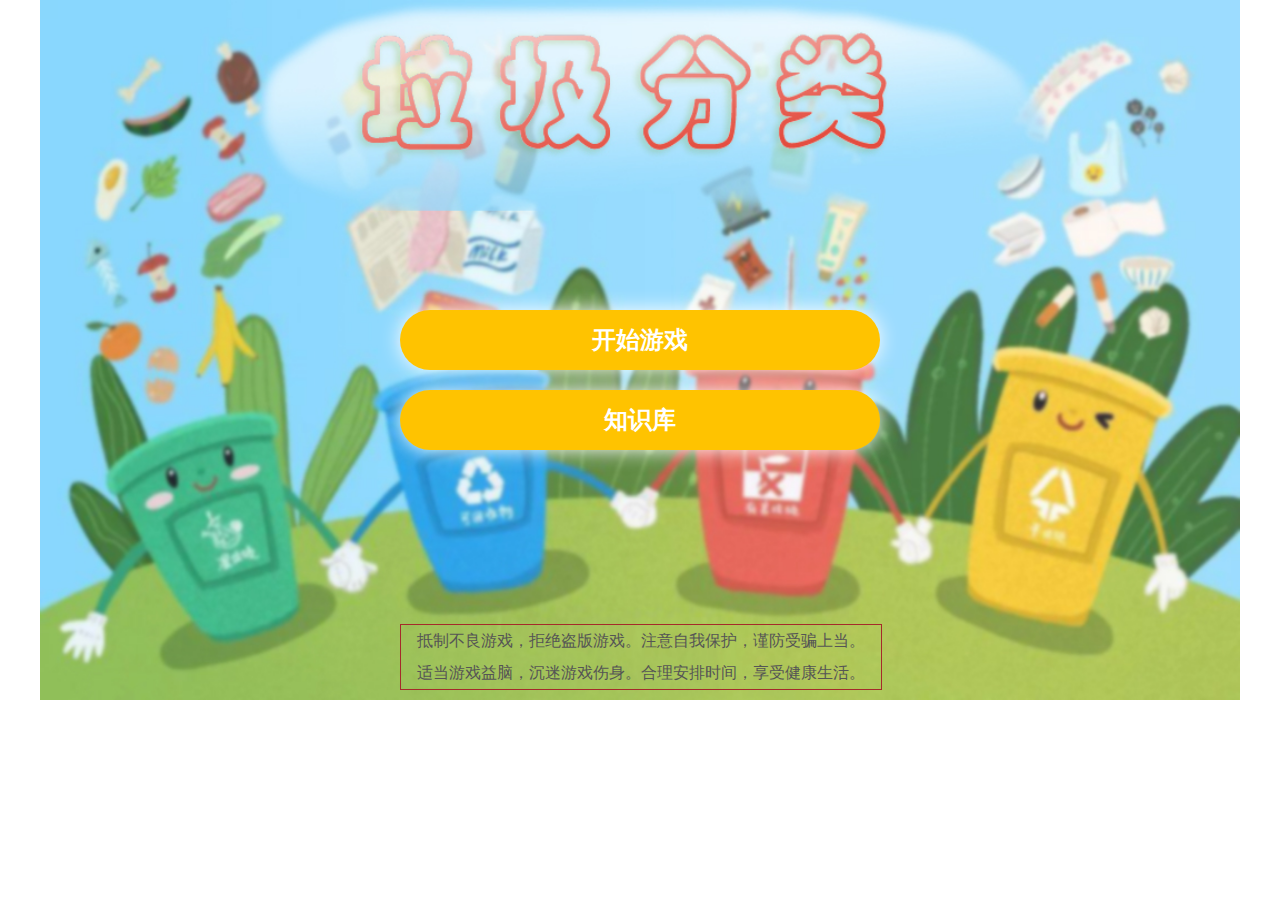
<file: index.html>
<!DOCTYPE html>
<html>
	<head>
		<meta charset="utf-8">
		<title></title>
		<link rel="stylesheet" type="text/css" href="css/style.css" />
	</head>
	<body>
		<!-- 开始界面 -->
		<div class="container">
			<div class="p1">
				<!-- <div class="title">标题</div> -->
				<div class="btn-group">
					<a href="game.html"><button>开始游戏</button></a>
					<a href="zsk.html"><button>知识库</button></a>
				</div>
				<div class="info">
					抵制不良游戏，拒绝盗版游戏。注意自我保护，谨防受骗上当。<br />
					适当游戏益脑，沉迷游戏伤身。合理安排时间，享受健康生活。
				</div>
			</div>

			<div class="p2">
				<!-- <div class="left">
					<div>可回收</div>
					<div>厨余垃圾</div>
					<div>有害垃圾</div>
					<div>其他垃圾</div>
				</div>
				<div class="right"></div> -->
			</div>
		</div>

	</body>
</html>
</file>
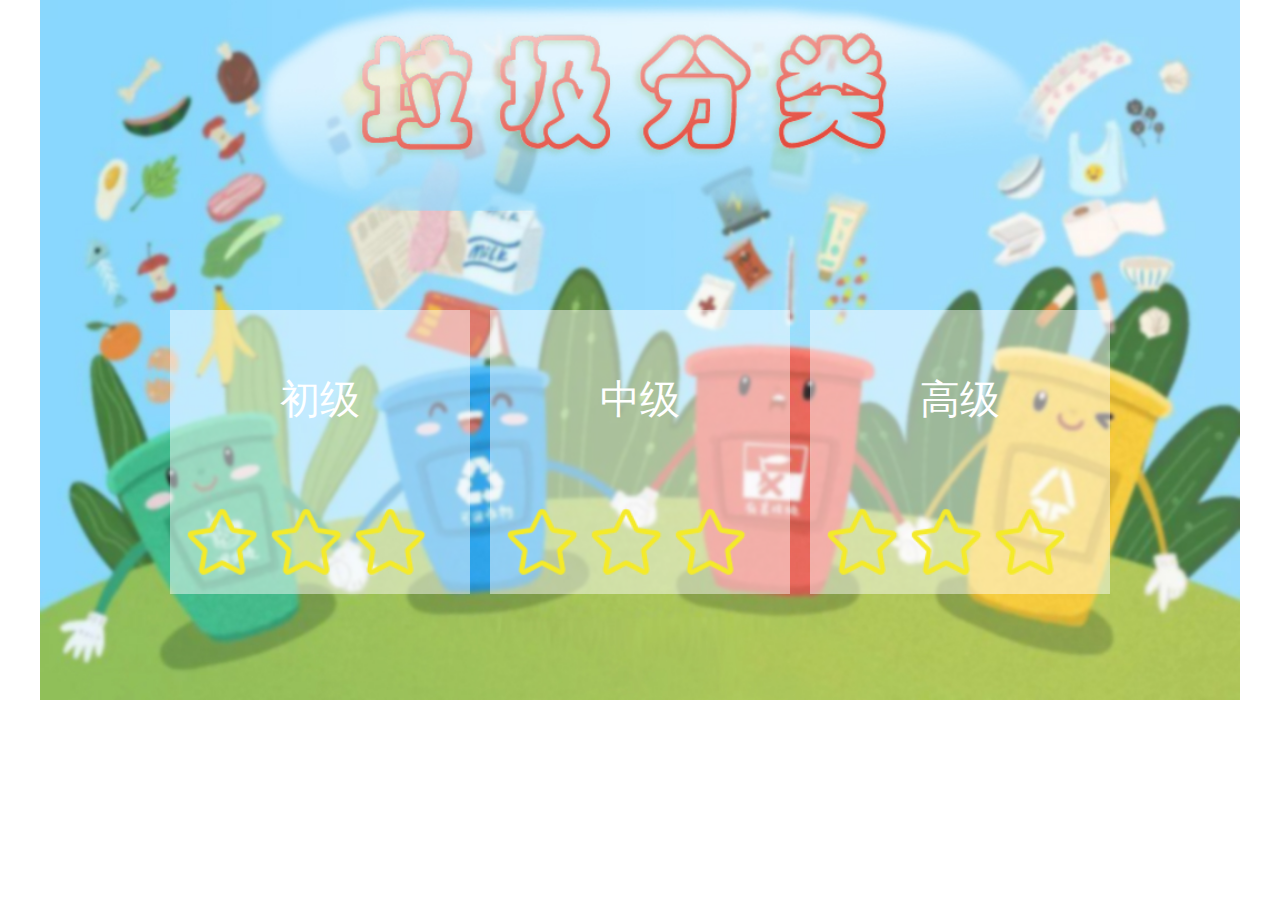
<file: game.html>
<!DOCTYPE html>
<html>
	<head>
		<meta charset="utf-8">
		<title></title>
		<link rel="stylesheet" type="text/css" href="css/style.css" />
	</head>
	<body>
		<!-- 游戏 -->
		<audio src="music/bg.mp3" id="bgm" loop="loop">
			当前浏览器不支持audio
		</audio>
		<div class="container">
			<div class="p1">
				<div class="p1-cont">
					<div onclick="init(1)">
						初级
						<div class="star sp1">
							<img src="img/xx1.png">
							<img src="img/xx1.png">
							<img src="img/xx1.png">
						</div>
					</div>
					<div onclick="init(2)">
						中级
						<div class="star sp2">
							<img src="img/xx1.png">
							<img src="img/xx1.png">
							<img src="img/xx1.png">
						</div>
					</div>
					<div onclick="init(3)">
						高级
						<div class="star sp3">
							<img src="img/xx1.png">
							<img src="img/xx1.png">
							<img src="img/xx1.png">
						</div>
					</div>
				</div>
			</div>
			<div class="game-cont">
				<div class="bar">
					<div class="time"></div>
					
					<div class="wrong">失败次数：0</div>
					<div class="point">
						得分：0
						<!-- <img src="img/xx2.png" >
						<img src="img/xx2.png" >
						<img src="img/xx2.png" > -->
					</div>
					<div class="music-control" onclick="bgmSound()">
						关闭声音
					</div>
					<div class="stop-btn">
						<span onclick="stopGame()"><img src="img/stop.png"></span>
					</div>
				</div>

				<div class="lj-box"></div>
				<div class="fail-box">
					<h2>游戏失败</h2>
					<p>您本次得分为：</p>
					<div></div>
					<button type="button">返回</button>
				</div>

			</div>
		</div>
		<script src="js/jquery.min.js"></script>
		<script src="js/index.js"></script>
		<script>
			let p1 = localStorage.getItem('p1')
			let p2 = localStorage.getItem('p2')
			let p3 = localStorage.getItem('p3')
			// console.log(p2.split(','))
			if (p1) {
				let itext = ''
				p1.split(',').forEach(item => {
					itext += '<img src="' + item + '" />'
				})
				$('.sp1').html(itext)
			}
			if (p2) {
				let itext = ''
				p2.split(',').forEach(item => {
					itext += '<img src="' + item + '" />'
				})
				$('.sp2').html(itext)
			}
			if (p3) {
				let itext = ''
				p3.split(',').forEach(item => {
					itext += '<img src="' + item + '" />'
				})
				$('.sp3').html(itext)
			}
		</script>
	</body>
</html>
</file>
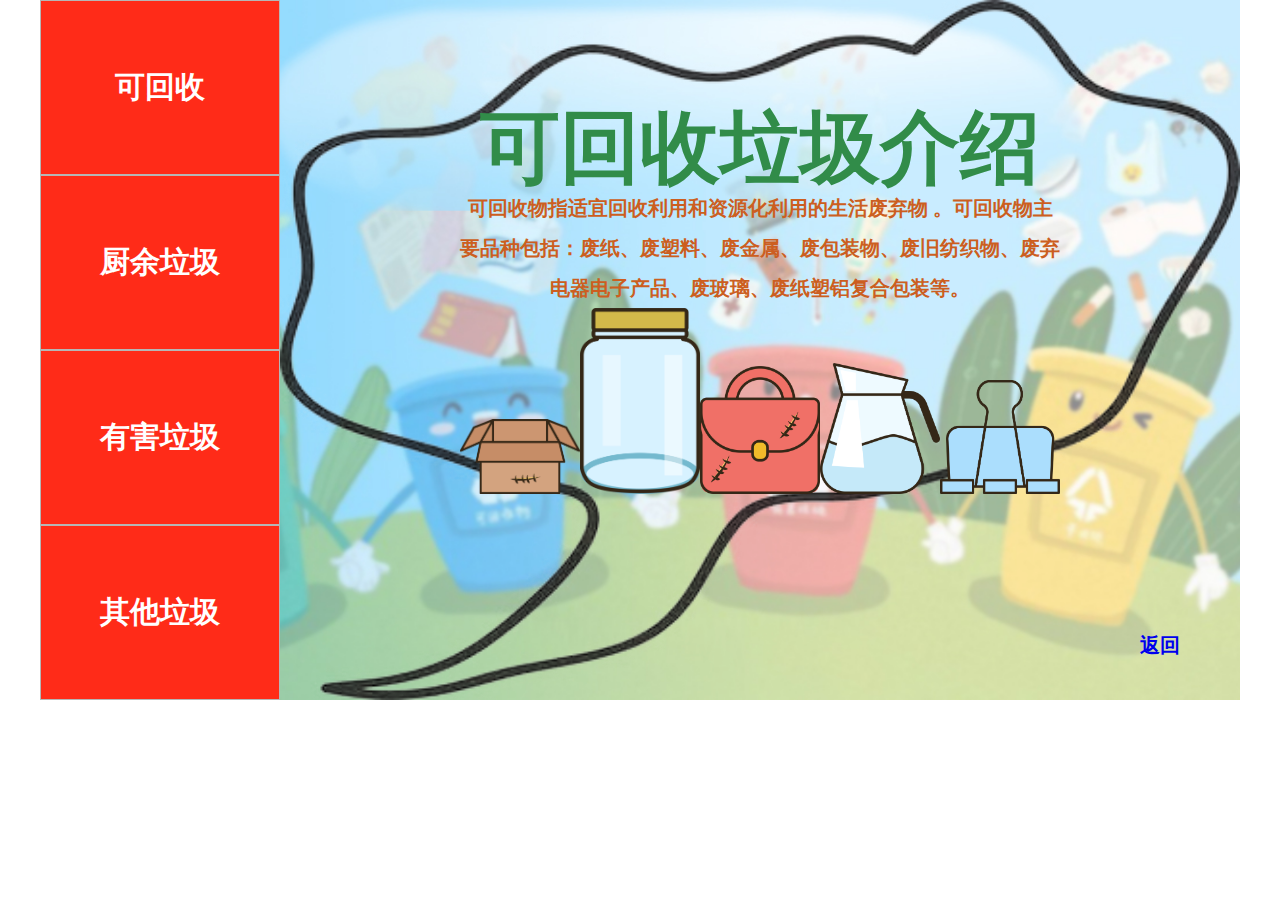
<file: zsk.html>
<!DOCTYPE html>
<html>
	<head>
		<meta charset="utf-8">
		<title></title>
		<link rel="stylesheet" type="text/css" href="css/style.css" />
	</head>
	<body>
		<!-- 开始界面 -->
		<div class="container zsk">
			<div class="left">
				<div onclick="showLJ(1)">可回收</div>
				<div onclick="showLJ(0)">厨余垃圾</div>
				<div onclick="showLJ(2)">有害垃圾</div>
				<div onclick="showLJ(3)">其他垃圾</div>
			</div>
			<div class="right">
				<div class="title">垃圾介绍</div>
				<div class="cont"></div>
				<a href="index.html" class="back">返回</a>
			</div>
		</div>

		<script>
			var lj = [{
					name: '厨余垃圾',
					desc: '厨余垃圾是有机垃圾的一种，分为熟厨余垃圾zhi和生厨余垃圾dao。熟厨余垃圾包括剩zhuan菜、剩饭、菜叶；生shu厨余垃圾包括果皮、蛋壳、茶渣、骨、扇贝，泛指家庭生活饮食中所需用的来源生料及成品或残留物。',
					img:['./img/cy/26.png','./img/cy/27.png','./img/cy/28.png','./img/cy/29.png','./img/cy/30.png']
				},
				{
					name: '可回收垃圾',
					desc: '可回收物指适宜回收利用和资源化利用的生活废弃物   。可回收物主要品种包括：废纸、废塑料、废金属、废包装物、废旧纺织物、废弃电器电子产品、废玻璃、废纸塑铝复合包装等。',
					img:['./img/khs/13.png','./img/khs/14.png','./img/khs/15.png','./img/khs/16.png','./img/khs/17.png']
				},
				{
					name: '有害垃圾',
					desc: '有害垃圾指对人体健康或者自然环境造成直接或者潜在危害的生活废弃物。常见的有害垃圾包括废灯管、废油漆、杀虫剂、废弃化妆品、过期药品、废电池、废灯泡、废水银温度计等，有害垃圾需按照特殊正确的方法安全处理。',
					img:['./img/yh/13.png','./img/yh/14.png','./img/yh/11.png','./img/yh/6.png','./img/yh/7.png']
				},
				{
					name: '其他垃圾',
					desc: '其他垃圾指危害比较小，没有再次利用的价值的垃圾，如建筑垃圾，生活垃圾等，一般都采取填埋、焚烧、卫生分解等方法处理，部分还可以使用生物分解的方法解决，如放蚯蚓等。其他垃圾是可回收物、厨余垃圾、有害垃圾剩余下来的一种垃圾种类。',
					img:['./img/bkhs/3.png','./img/bkhs/4.png','./img/bkhs/5.png','./img/bkhs/6.png','./img/bkhs/7.png']
				}
			]

			function showLJ(n){
				let imgs=lj[n].img.map(item=>{
					return '<img src="'+item+'" />'
				}).join('')
				document.getElementsByClassName('title')[0].innerHTML = lj[n].name + '介绍'
				document.getElementsByClassName('cont')[0].innerHTML = lj[n].desc+'<div class="case">'+imgs+'</div>'
			}
			showLJ(1)
		</script>
	</body>
</html>
</file>
<file: css/style.css>
* {
	margin: 0;
	padding: 0;
}

.container {
	width: 1200px;
	height: 700px;
	background: #f5f5f5;
	margin: 0 auto;
	text-align: center;
	position: relative;
	background: url(../img/bg1.jpg);
	background-size: 100% 100%;
}

.title {
	font-size: 80px;
	line-height: 200px;
	font-family: '宋体';
	color: brown;
}

.p1 {
	padding-top: 300px;
}

.btn-group {
	width: 40%;
	margin: 0 auto;
}

.btn-group button {
	width: 100%;
	height: 60px;
	font-weight: 600;
	font-size: 24px;
	box-shadow: 0px 0px 20px #fff;
	margin: 10px 0;
	background: #ffc300;
	border: none;
	border-radius: 100px;
	color: white;
	outline: none;
}

.info {
	position: absolute;
	bottom: 0;
	width: 40%;
	left: 30%;
	line-height: 2;
	color: #555;
	text-align: center;
	border: 1px solid #A52A2A;
	bottom: 10px;
}

/* 知识库页面 */
.zsk {
	display: flex;
	background: url(../img/bg12.jpg);
	background-size: cover;
}

.left {
	width: 20%;
	height: 100%;
	display: flex;
	flex-direction: column;
	justify-content: space-between;
}

.left div {
	font-size: 30px;
	border: 1px solid #b6b6b6;
	flex: 1;
	background: #ff2b18;
	color: white;
	font-weight: 600;
	display: flex;
	align-items: center;
	justify-content: center;
	cursor: pointer;
	/* 居中 */
}

.right {
	flex: 1;
	background: url(../img/bg2.jpg.png) no-repeat center;
	background-size: 100% 100%;
	padding: 9% 15%;
	font-size: 20px;
	font-family: '华文彩云';
	color: #CC5E20;
	line-height: 2;
	font-weight: 600;
}

.right .title {
	color: #318C49;
	line-height: 1;
}

.back {
	position: absolute;
	right: 5%;
	bottom: 5%;
	text-decoration: none;
}

.back:hover {
	color: firebrick;
}

.p1-cont {
	color: white;
	font-size: 40px;

	width: 80%;
	margin: 0 auto;
	display: flex;
	justify-content: space-between;
}

.p1-cont div {
	margin: 10px;
	line-height: 180px;
	background: #ffffff77;
	cursor: pointer;
	flex: 1;
}

.p1-cont div:hover {
	color: #000000;
	background: #00000017;
}

.p1-cont .star {
	line-height: 40px;
	background: none;
}

.game-cont {
	position: absolute;
	width: 100%;
	height: 100%;
	top: 0;
	background: url(../img/cd.jpg);
	overflow: hidden;
	display: none;
	-webkit-user-select: none;
	-moz-user-select: none;
	-ms-user-select: none;
	user-select: none;
}

@keyframes bgmove {
	from {
		background-position: 0 0;
	}

	to {
		background-position: 100% 100%;
	}
}

.lj-box {
	position: absolute;
	/* animation: 30s bgmove linear; */
	/* background: #00000033; */

}

.lj-box img {
	border: none;
	outline: none;
}

.bar {
	display: flex;
	/* background: #bbb; */
	justify-content: space-around;
	color: white;
	line-height: 40px;
	font-size: 20px;
	font-weight: 600;
	text-shadow: 1px 1px 5px #000;
	z-index: 100000;
	position: absolute;
	top: 0;
	left: 0;
	width: 100%;
}

.hides::before {
	content: '';
	position: fixed;
	z-index: -1;
	width: 100%;
	height: 100%;
	background: #ffffff22;
	display: inline-block;
	left: 0;
	top: 0;
}

.bar div {
	cursor: pointer;
}

.fail-box {
	background: #fff;
	position: absolute;
	width: 50%;
	left: 25%;
	height: 50%;
	top: 25%;
	z-index: 1000000;
	border: 5px solid #1187C4;
	font-size: 24px;
	color: orangered;
	display: none;
	flex-direction: column;
	align-items: center;
	justify-content: center;
	line-height: 2;
}

.fail-box img {
	width: 100px;
}

.fail-box::before {
	content: '';
	position: fixed;
	z-index: -1;
	width: 100%;
	height: 100%;
	background: #ffffff22;
	display: inline-block;
	left: 0;
	top: 0;
}

.fail-box button {
	width: 40%;
	height: 40px;
	background-color: #1187C4;
	border: none;
	color: white;
}

.star {
	display: flex;
}

.star img {
	width: 30%;
}

.stop-btn img {
	width: 50px;
	vertical-align: middle;
}
.case img{
	width: 120px;
}
.lj-box div{
	background-size: 100% 100%;
}
</file>
